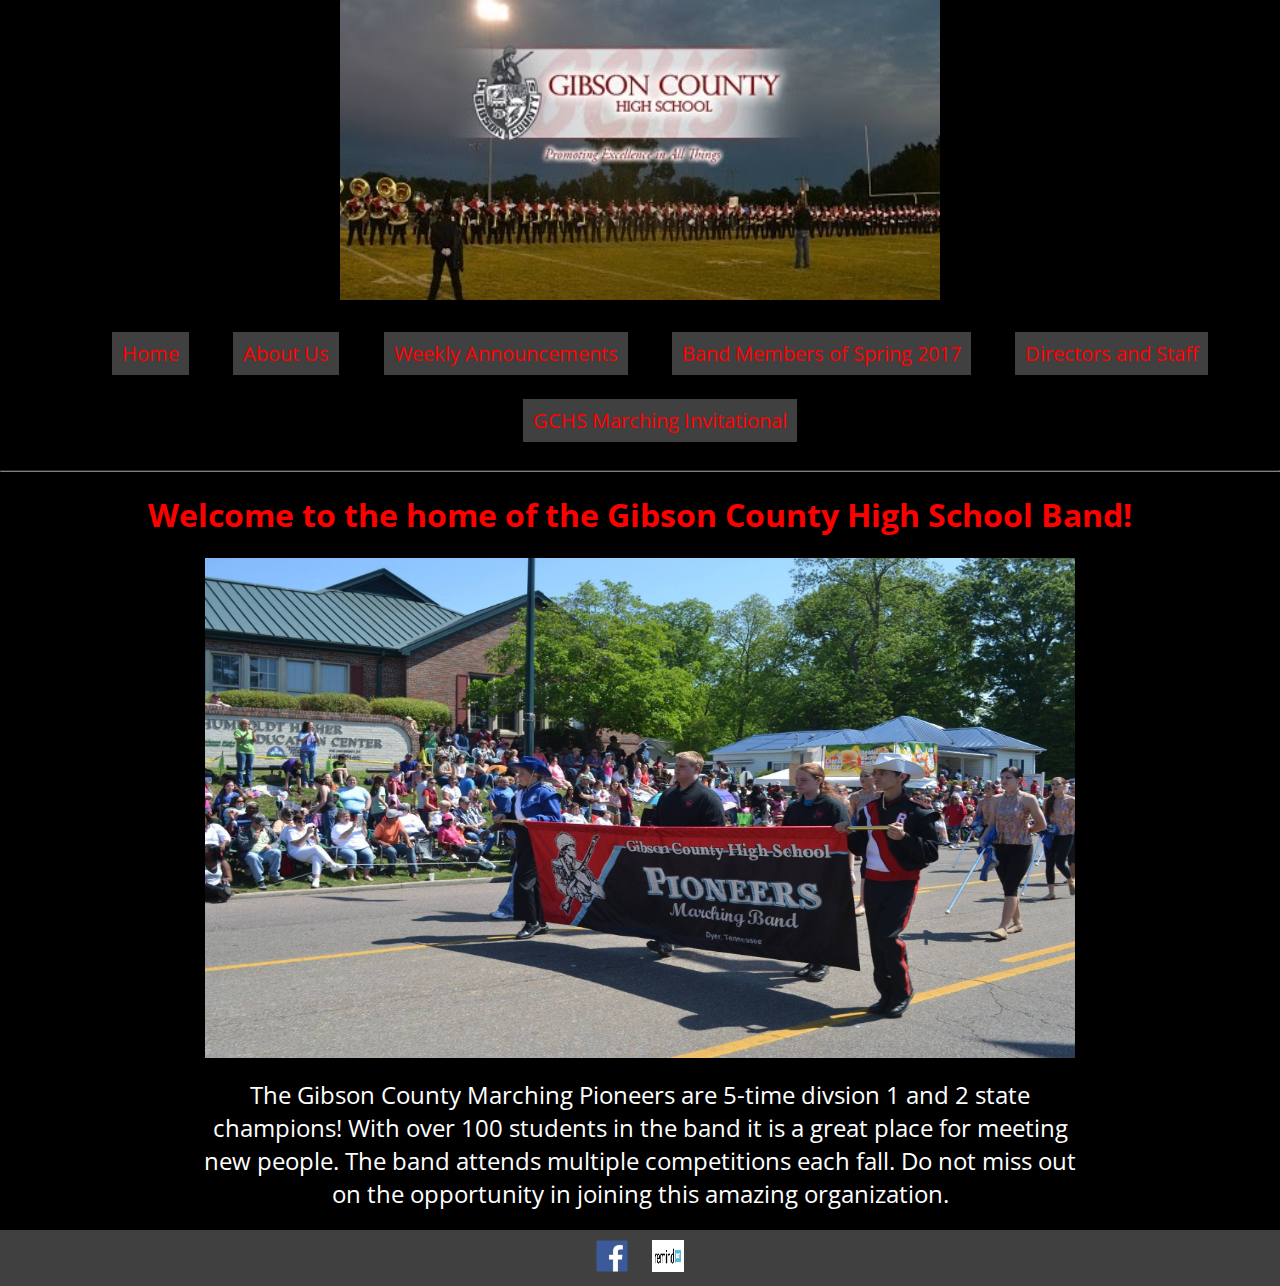
<file: index.html>
<!DOCTYPE html>
  <html>
    <head>
      <meta charset="utf-8">
      <title>GCHS Band</title>
      <link rel="stylesheet" href="css/normalize.css">
      <link rel="stylesheet" href="css/main.css">
      <link href="https://fonts.googleapis.com/css?family=Open+Sans+Condensed:300" rel="stylesheet">
      </head>
  
    <body>
      <header class="header">
        <nav>
          <img src="img/GClogo.jpg" class="logo">
          <ul>
            <li class="home"><a href="index.html" class="nav-color">Home</a></li>
            <li><a href="about.html" class="nav-color">About Us</a></li>
            <li><a href="announce.html" class="nav-color">Weekly Announcements</a></li>
            <li><a href="members.html" class="nav-color">Band Members of Spring 2017</a></li>
            <li><a href="staff.html" class="nav-color">Directors and Staff</a></li>
            <li><a href="invitational.html" class="nav-color">GCHS Marching Invitational</a></li>
          </ul>
        </nav>
      </header>
    <hr class="hr">
   <div>
      <section>
        <h1>Welcome to the home of the Gibson County High School Band!</h1>
        <img src="img/parade.jpg" class="parade">
        <p>The Gibson County Marching Pioneers are 5-time divsion 1 and 2 state champions! With over 100 students in the band it is a great place for meeting new people. The band attends multiple competitions each fall. Do not miss out on the opportunity in joining this amazing organization.</p>
      </section>
   </div>
     <div>
      <footer>
        <a href="https://www.facebook.com/groups/273967556115889/"><img src="img/facebook.png" alt="Facebook Logo" class="social-icon"></a>
        <a href="https://www.remind.com/join/399cca"><img src="img/remind.jpeg" alt="Remind 101" class="social-icon"></a>
      </footer>
     </div>
  
  
  
  
  
  
  
  
  
  
  
  
  
  
  
  
  
  
  
  
  
  
  
  
  
  
  
  
  
  
  
  
  
  
  
  
  
  </body>
  </html>
</file>
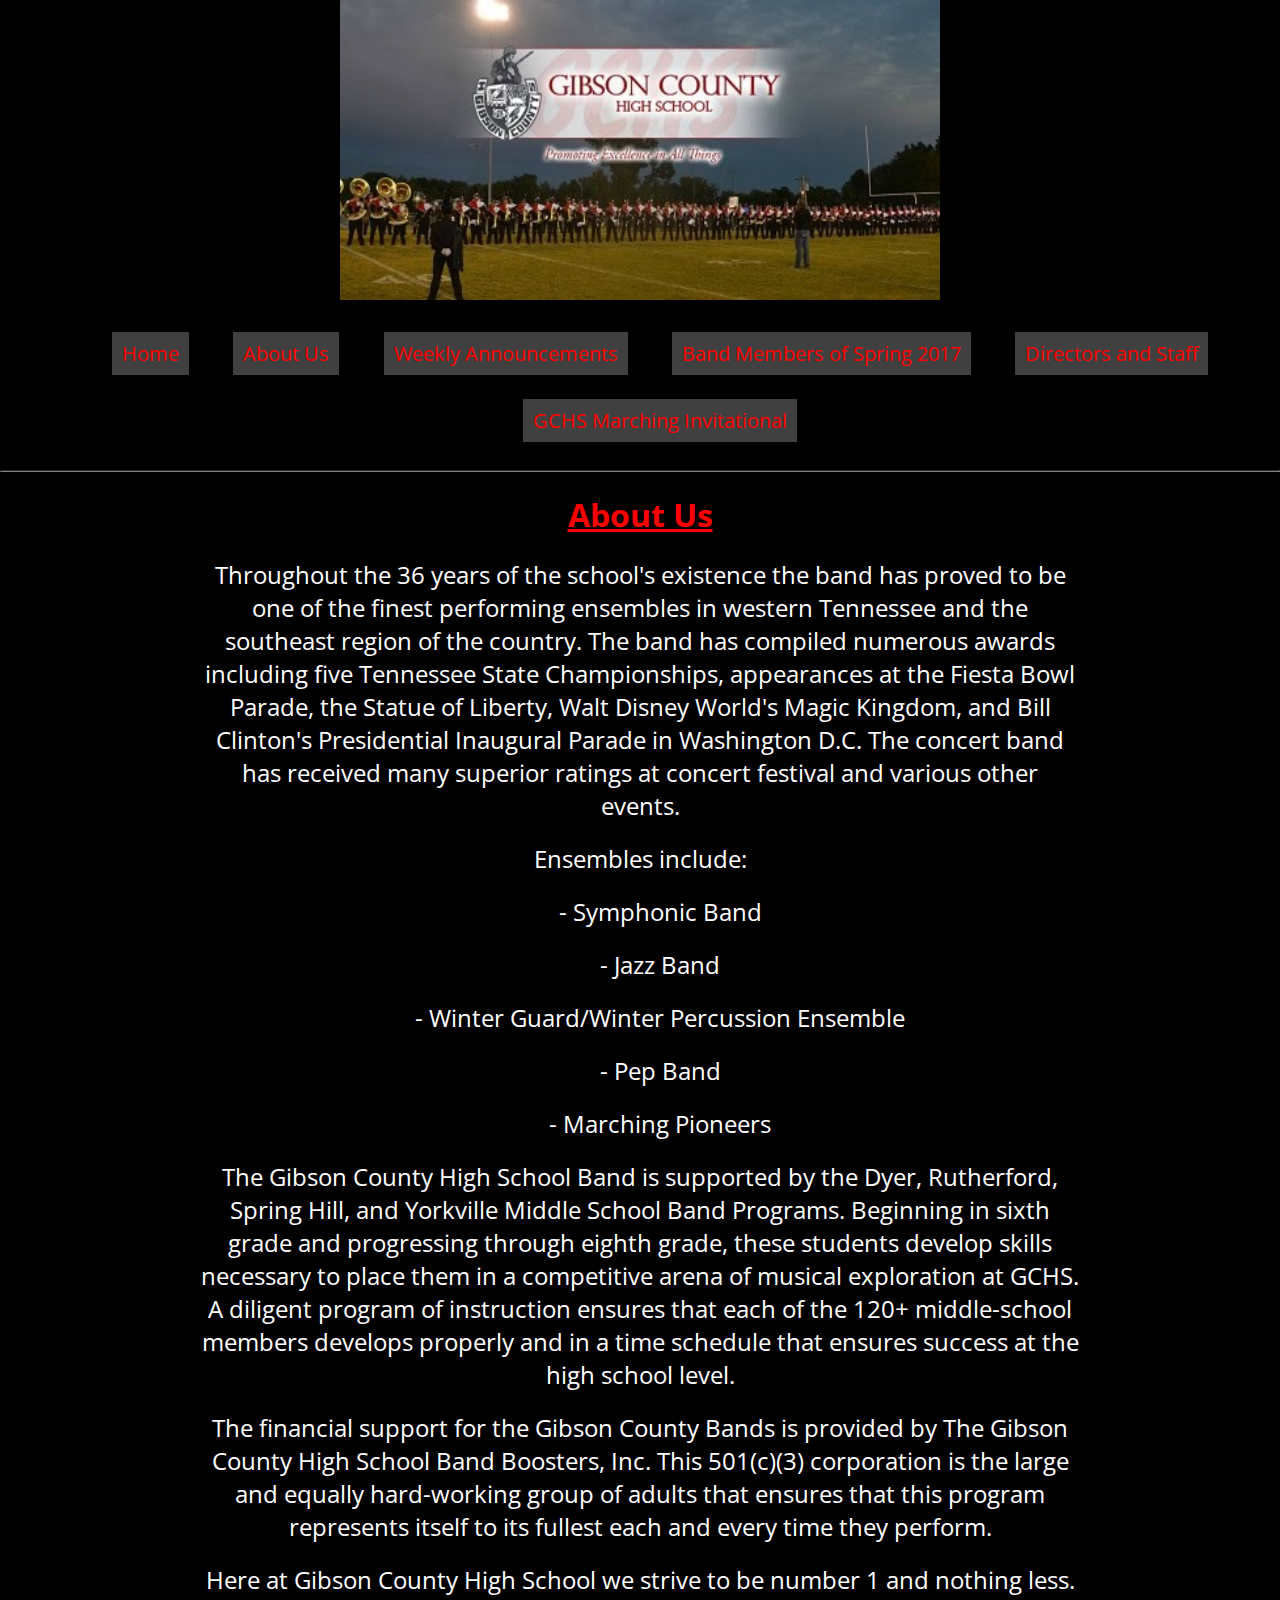
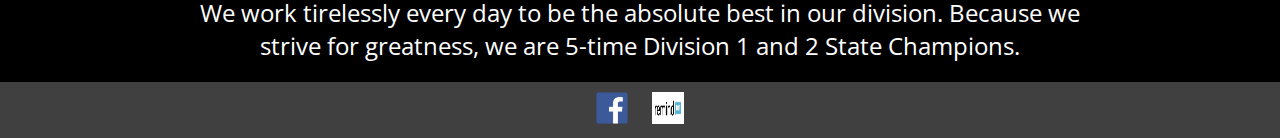
<file: about.html>
<!DOCTYPE html>
  <html>
    <head>
      <meta charset="utf-8">
      <title>GCHS Band</title>
      <link rel="stylesheet" href="css/normalize.css">
      <link rel="stylesheet" href="css/main.css">
      <link href="https://fonts.googleapis.com/css?family=Open+Sans+Condensed:300" rel="stylesheet">
    </head>
  
    <body>
      <header>
        <nav>
          <img src="img/GClogo.jpg" class="logo">
          <ul>
            <li><a href="index.html" class="nav-color">Home</a></li>
            <li><a href="about.html" class="nav-color">About Us</a></li>
            <li><a href="announce.html" class="nav-color">Weekly Announcements</a></li>
            <li><a href="members.html" class="nav-color">Band Members of Spring 2017</a></li>
            <li><a href="staff.html" class="nav-color">Directors and Staff</a></li>
            <li><a href="invitational.html" class="nav-color">GCHS Marching Invitational</a></li>
          </ul>
        </nav>
      </header>
   <hr class="hr">
  <div>
  <section>
    <h1><u> About Us</u></h1>
    <div class="about">
<p>
Throughout the 36 years of the school's existence the band has proved to be one of the finest performing ensembles in western Tennessee and the southeast region of the country. The band has compiled numerous awards including five Tennessee State Championships, appearances at the Fiesta Bowl Parade, the Statue of Liberty, Walt Disney World's Magic Kingdom, and Bill Clinton's Presidential Inaugural Parade in Washington D.C. The concert band has received many superior ratings at concert festival and various other events.</p>
    
<p class="ensemble">Ensembles include:</p>
<ol>
<li><p>- Symphonic Band</p></li>
<li><p>- Jazz Band</p></li>
<li><p>- Winter Guard/Winter Percussion Ensemble</p></li>
<li><p>- Pep Band</p></li>
<li><p>- Marching Pioneers</p></li>   
</ol>
<p>The Gibson County High School Band is supported by the Dyer, Rutherford, Spring Hill, and Yorkville Middle School Band Programs. Beginning in sixth grade and progressing through eighth grade, these students develop skills necessary to place them in a competitive arena of musical exploration at GCHS. A diligent program of instruction ensures that each of the 120+ middle-school members develops properly and in a time schedule that ensures success at the high school level.</p>
      
<p>The financial support for the Gibson County Bands is provided by The Gibson County High School Band Boosters, Inc. This 501(c)(3) corporation is the large and equally hard-working group of adults that ensures that this program represents itself to its fullest each and every time they perform.</p>
      
 <p>Here at Gibson County High School we strive to be number 1 and nothing less. We work tirelessly every day to be the absolute best in our division. Because we strive for greatness, we are 5-time Division 1 and 2 State Champions.</p>     
      
<!--
<ol class="contact">
<li>Gibson County HS Band, PO Box 190,130 Trenton Highway,Dyer, TN 38330,</li>
 <li>Phone:731-692-3616</li>
  <li>facsimilie: 731-692-2123</li>
 </ol>
-->
      </div>
   </section>    
      
      
      
  </div>
  
       <footer>
        <a href="https://www.facebook.com/groups/273967556115889/"><img src="img/facebook.png" alt="Facebook Logo" class="social-icon"></a>
        <a href="https://www.remind.com/join/399cca"><img src="img/remind.jpeg" alt="Remind 101" class="social-icon"></a>
      </footer>
  
  
  </body>
  </html>
</file>
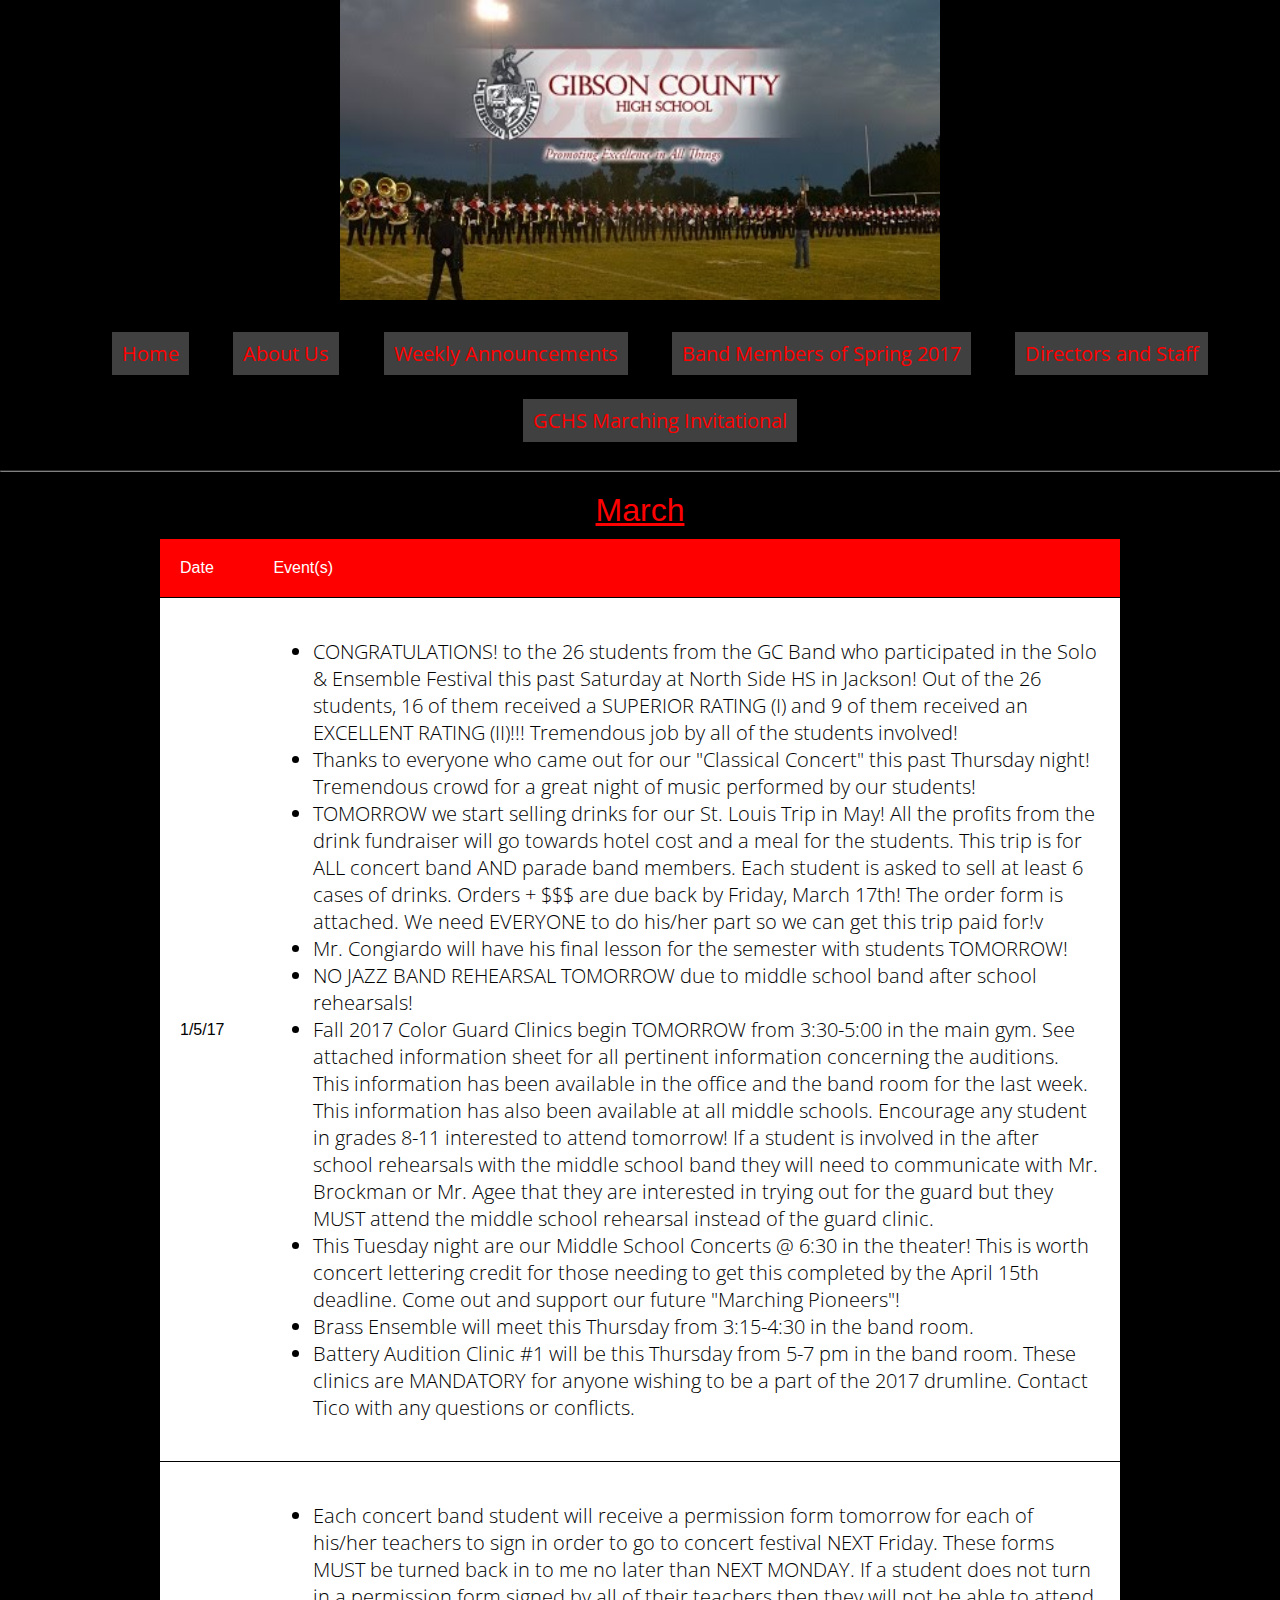
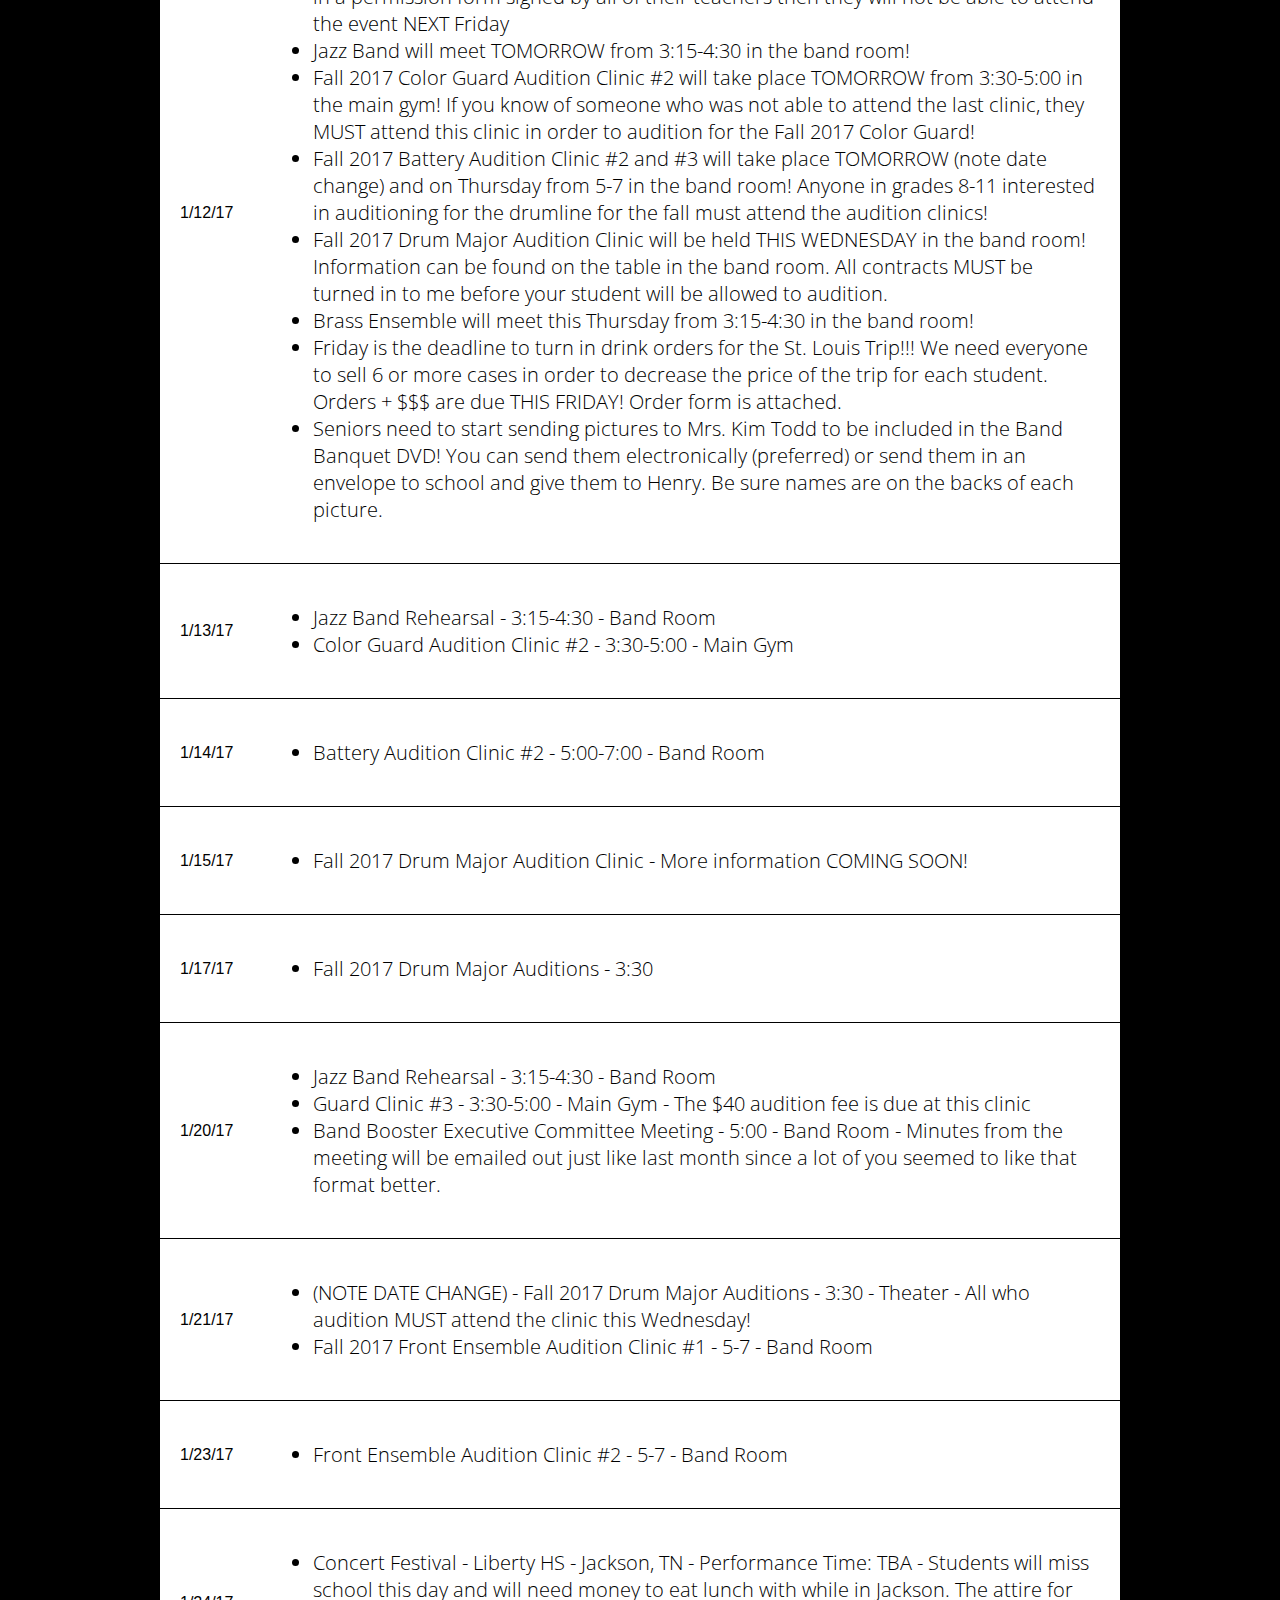
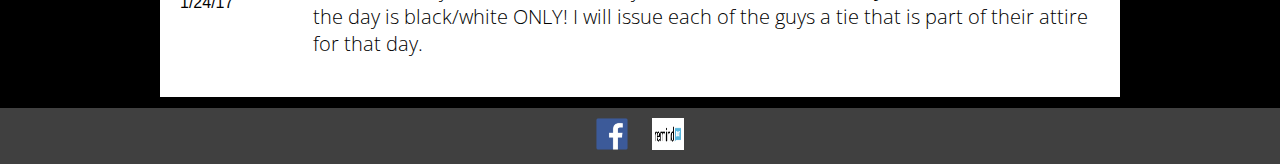
<file: announce.html>
<!DOCTYPE html>
  <html>
    <head>
      <meta charset="utf-8">
      <title>GCHS Band</title>
      <link rel="stylesheet" href="css/normalize.css">
      <link rel="stylesheet" href="css/main.css">
      <link href="https://fonts.googleapis.com/css?family=Open+Sans+Condensed:300" rel="stylesheet">
    </head>
  
    <body>
      <header>
        <nav>
          <img src="img/GClogo.jpg" class="logo">
          <ul>
            <li><a href="index.html" class="nav-color">Home</a></li>
            <li><a href="about.html" class="nav-color">About Us</a></li>
            <li><a href="announce.html" class="nav-color">Weekly Announcements</a></li>
            <li><a href="members.html" class="nav-color">Band Members of Spring 2017</a></li>
            <li><a href="staff.html" class="nav-color">Directors and Staff</a></li>
            <li><a href="invitational.html" class="nav-color">GCHS Marching Invitational</a></li>
          </ul>
        </nav>
      </header>
   <hr class="hr">
  
  <table>
    <caption><u>March</u></caption>
      <thead>
        <tr>
          <th scope="col">Date</th>      
          <th scope="col">Event(s)</th>
        </tr>
      </thead>
      
      <tbody>
        <tr>
          <th scope="row">1/5/17</th>
          <td>
          <ol>
            <li>CONGRATULATIONS! to the 26 students from the GC Band who participated in the Solo & Ensemble Festival this past Saturday at North Side HS in Jackson!  Out of the 26 students, 16 of them received a SUPERIOR RATING (I) and 9 of them received an EXCELLENT RATING (II)!!!  Tremendous job by all of the students involved!</li>
            <li>Thanks to everyone who came out for our "Classical Concert" this past Thursday night!  Tremendous crowd for a great night of music performed by our students!</li>
            <li>TOMORROW we start selling drinks for our St. Louis Trip in May!  All the profits from the drink fundraiser will go towards hotel cost and a meal for the students.  This trip is for ALL concert band AND parade band members.  Each student is asked to sell at least 6 cases of drinks.  Orders + $$$ are due back by Friday, March 17th!  The order form is attached.  We need EVERYONE to do his/her part so we can get this trip paid for!v</li>
            <li>Mr. Congiardo will have his final lesson for the semester with students TOMORROW!</li>
            <li>NO JAZZ BAND REHEARSAL TOMORROW due to middle school band after school rehearsals!</li>
            <li>Fall 2017 Color Guard Clinics begin TOMORROW from 3:30-5:00 in the main gym.  See attached information sheet for all pertinent information concerning the auditions.  This information has been available in the office and the band room for the last week.  This information has also been available at all middle schools.  Encourage any student in grades 8-11 interested to attend tomorrow!  If a student is involved in the after school rehearsals with the middle school band they will need to communicate with Mr. Brockman or Mr. Agee that they are interested in trying out for the guard but they MUST attend the middle school rehearsal instead of the guard clinic.</li>
            <li>This Tuesday night are our Middle School Concerts @ 6:30 in the theater!  This is worth concert lettering credit for those needing to get this completed by the April 15th deadline.  Come out and support our future "Marching Pioneers"!</li>
            <li>Brass Ensemble will meet this Thursday from 3:15-4:30 in the band room.</li>
            <li>Battery Audition Clinic #1 will be this Thursday from 5-7 pm in the band room.  These clinics are MANDATORY for anyone wishing to be a part of the 2017 drumline.  Contact Tico with any questions or conflicts.</li>
            </ol>
          </td>
        </tr>
        <tr>
          <tr>
        <th scope="row">1/12/17</th>
            <td>
            <ol>
              <li>Each concert band student will receive a permission form tomorrow for each of his/her teachers to sign in order to go to concert festival NEXT Friday.  These forms MUST be turned back in to me no later than NEXT MONDAY.  If a student does not turn in a permission form signed by all of their teachers then they will not be able to attend the event NEXT Friday</li>
              <li>Jazz Band will meet TOMORROW from 3:15-4:30 in the band room!</li>
              <li>Fall 2017 Color Guard Audition Clinic #2 will take place TOMORROW from 3:30-5:00 in the main gym!  If you know of someone who was not able to attend the last clinic, they MUST attend this clinic in order to audition for the Fall 2017 Color Guard!</li>
              <li>Fall 2017 Battery Audition Clinic #2 and #3 will take place TOMORROW (note date change) and on Thursday from 5-7 in the band room!  Anyone in grades 8-11 interested in auditioning for the drumline for the fall must attend the audition clinics!</li>
              <li>Fall 2017 Drum Major Audition Clinic will be held THIS WEDNESDAY in the band room!  Information can be found on the table in the band room.  All contracts MUST be turned in to me before your student will be allowed to audition.</li>
              <li>Brass Ensemble will meet this Thursday from 3:15-4:30 in the band room!</li>
              <li>Friday is the deadline to turn in drink orders for the St. Louis Trip!!!  We need everyone to sell 6 or more cases in order to decrease the price of the trip for each student.  Orders + $$$ are due THIS FRIDAY!  Order form is attached.  </li>
              <li>Seniors need to start sending pictures to Mrs. Kim Todd to be included in the Band Banquet DVD!  You can send them electronically (preferred) or send them in an envelope to school and give them to Henry.  Be sure names are on the backs of each picture.</li>
              </ol>
            </td>
        </tr>
        <tr>  
        <th scope="row">1/13/17</th>
          <td> 
          <ol>
            <li>Jazz Band Rehearsal - 3:15-4:30 - Band Room
              </li>
            <li>Color Guard Audition Clinic #2 - 3:30-5:00 - Main Gym</li>
            </ol>  
            </td>
           </tr>
        <tr>
          <th scope="row">1/14/17</th>
          <td>
          <ol>
             <li> Battery Audition Clinic #2 - 5:00-7:00 - Band Room</li>
            </ol>
          </td>
        </tr>
         <tr>
          <th scope="row">1/15/17</th>
           <td>
           <ol>
             <li>Fall 2017 Drum Major Audition Clinic - More information COMING SOON!</li>
             </ol>
           </td>
        </tr>
 
         <tr>
          <th scope="row">1/17/17</th>
           <td>
           <ol>
             <li>Fall 2017 Drum Major Auditions - 3:30</li>
             </ol>
           </td>
        </tr>
        
           <tr>
          <th scope="row">1/20/17</th>
          <td>
             <ol>
              <li>Jazz Band Rehearsal - 3:15-4:30 - Band Room</li>
              <li>Guard Clinic #3 - 3:30-5:00 - Main Gym - The $40 audition fee is due at this clinic</li>
              <li>Band Booster Executive Committee Meeting - 5:00 - Band Room - Minutes from the meeting will be emailed out just like last month since a lot of you seemed to like that format better.</li>
            </ol>
             </td>
        </tr>  
     <tr>
          <th scope="row">1/21/17</th>
       <td>
        <ol>
         <li>(NOTE DATE CHANGE) - Fall 2017 Drum Major Auditions - 3:30 - Theater - All who audition MUST attend the clinic this Wednesday!</li>
         <li>Fall 2017 Front Ensemble Audition Clinic #1 - 5-7 - Band Room</li>
         </ol>
       </td>
        </tr> 
        <tr>
          <th scope="row">1/23/17</th>
          <td>
          <ol>
            <li>Front Ensemble Audition Clinic #2 - 5-7 - Band Room</li>
            </ol>
          </td>
        </tr>
        <tr>
          <th scope="row">1/24/17</th>
          <td>
          <ol>
            <li>Concert Festival - Liberty HS - Jackson, TN - Performance Time:  TBA - Students will miss school this day and will need money to eat lunch with while in Jackson.  The attire for the day is black/white ONLY!  I will issue each of the guys a tie that is part of their attire for that day.</li>
            </ol>
          </td>
        </tr> 
        <tr>
    </tbody>
      
      
      
      
      
      
      
      
      
      
      </table>
  
  
  
  
  
  
  
  
  
  
  
  
  
  
  
  
  
  
  
  
  
  
  
  
  
  
  
  
  
  
  
       <footer>
        <a href="https://www.facebook.com/groups/273967556115889/"><img src="img/facebook.png" alt="Facebook Logo" class="social-icon"></a>
        <a href="https://www.remind.com/join/399cca"><img src="img/remind.jpeg" alt="Remind 101" class="social-icon"></a>
      </footer>
  
  
  </body>
  </html>
</file>
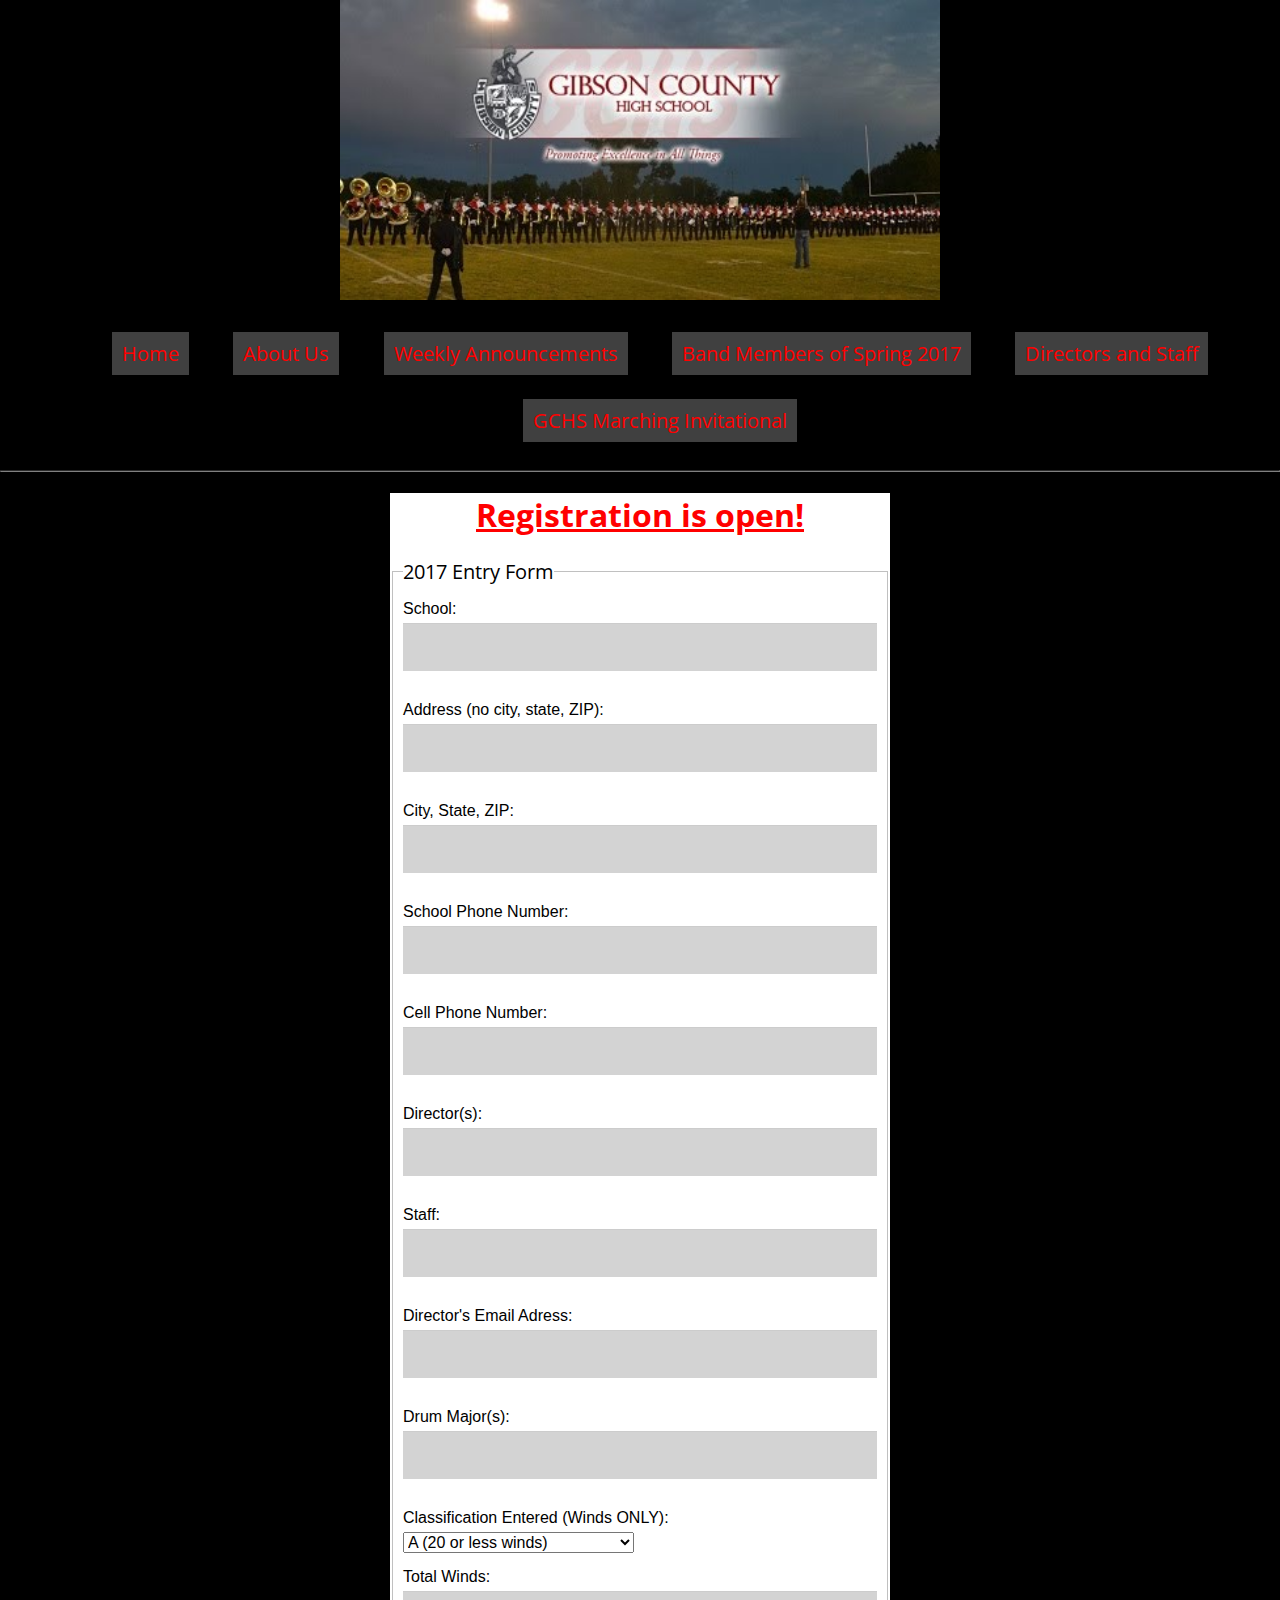
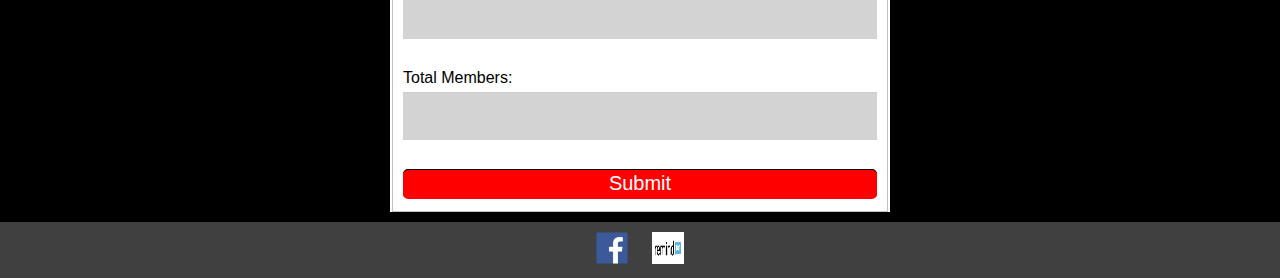
<file: invitational.html>
<!DOCTYPE html>
  <html>
    <head>
      <meta charset="utf-8">
      <title>GCHS Band</title>
      <link rel="stylesheet" href="css/normalize.css">
      <link rel="stylesheet" href="css/main.css">
      <link href="https://fonts.googleapis.com/css?family=Open+Sans+Condensed:300" rel="stylesheet">
    </head>
  
    <body>
      <header>
        <nav>
          <img src="img/GClogo.jpg" class="logo">
          <ul>
            <li><a href="index.html" class="nav-color">Home</a></li>
            <li><a href="about.html" class="nav-color">About Us</a></li>
            <li><a href="announce.html" class="nav-color">Weekly Announcements</a></li>
            <li><a href="members.html" class="nav-color">Band Members of Spring 2017</a></li>
            <li><a href="staff.html" class="nav-color">Directors and Staff</a></li>
            <li><a href="invitational.html" class="nav-color">GCHS Marching Invitational</a></li>
          </ul>
        </nav>
      </header>
    <hr class="hr">
      
     <form action="invitational.html" method="post">
      <h1><u>Registration is open!</u></h1>
      <fieldset>
        <legend>2017 Entry Form</legend>
          
        <label for="school">School:</label>
            <input type="text" id="school" name="user_school">
      
        <label for="address">Address (no city, state, ZIP):</label>
      <input type="text" id="address" name="user_address">
        
      <label for="city, state, zip">City, State, ZIP:</label>
        <input type="text" id="c,s,z" name="user_c,s,z">
        
      <label for="school phone number">School Phone Number:</label>
        <input type="text" id="school-phone" name="user_school phone">
        
      <label for="cell phone number">Cell Phone Number:</label>
        <input type="text" id="cell" name="user_cell">
        
      <label for="director(s)">Director(s):</label>
        <input type="text" id="director(s)" name="user_director(s)">
        
      <label for="staff">Staff:</label>
        <input type="text" id="staff" name="user_staff">
        
      <label for="director's email address">Director's Email Adress:</label>
        <input type="text" id="director's email" name="user_director's email">
        
      <label for="drum major(s)">Drum Major(s):</label>
        <input type="text" id="drum-major(s)" name="user_drum-major(s)">
        
      <label for="classification entered (winds only)">Classification Entered (Winds ONLY):</label>
        <select id="job" name="user_name">
          <optgroup>
            <option value="A">A (20 or less winds)</option>
            <option value="AA">AA (21-40 winds)</option>
            <option value="AAA">AAA (41-60 winds)</option>
            <option value="AAAA">AAAA (61-80 winds)</option>
            <option value="AAAAA">AAAAA (81 or more winds)</optgroup>
          </select>
      
        <label for="total winds" class="total-winds">Total Winds:</label>
        <input type="text" id="total-winds"
          name="user_total-winds">
      
        <label for="total members">Total Members:</label>
          <input type="text" id="total-members" name="user_total-members">
      
        <button type="submit">Submit</button>
      </fieldset>
      
      
      
   
      
      
      </form>
      
      <div>
      <footer>
        <a href="https://www.facebook.com/groups/273967556115889/"><img src="img/facebook.png" alt="Facebook Logo" class="social-icon"></a>
        <a href="https://www.remind.com/join/399cca"><img src="img/remind.jpeg" alt="Remind 101" class="social-icon"></a>
      </footer>
     </div>

  
  
  </body>
  </html>
</file>
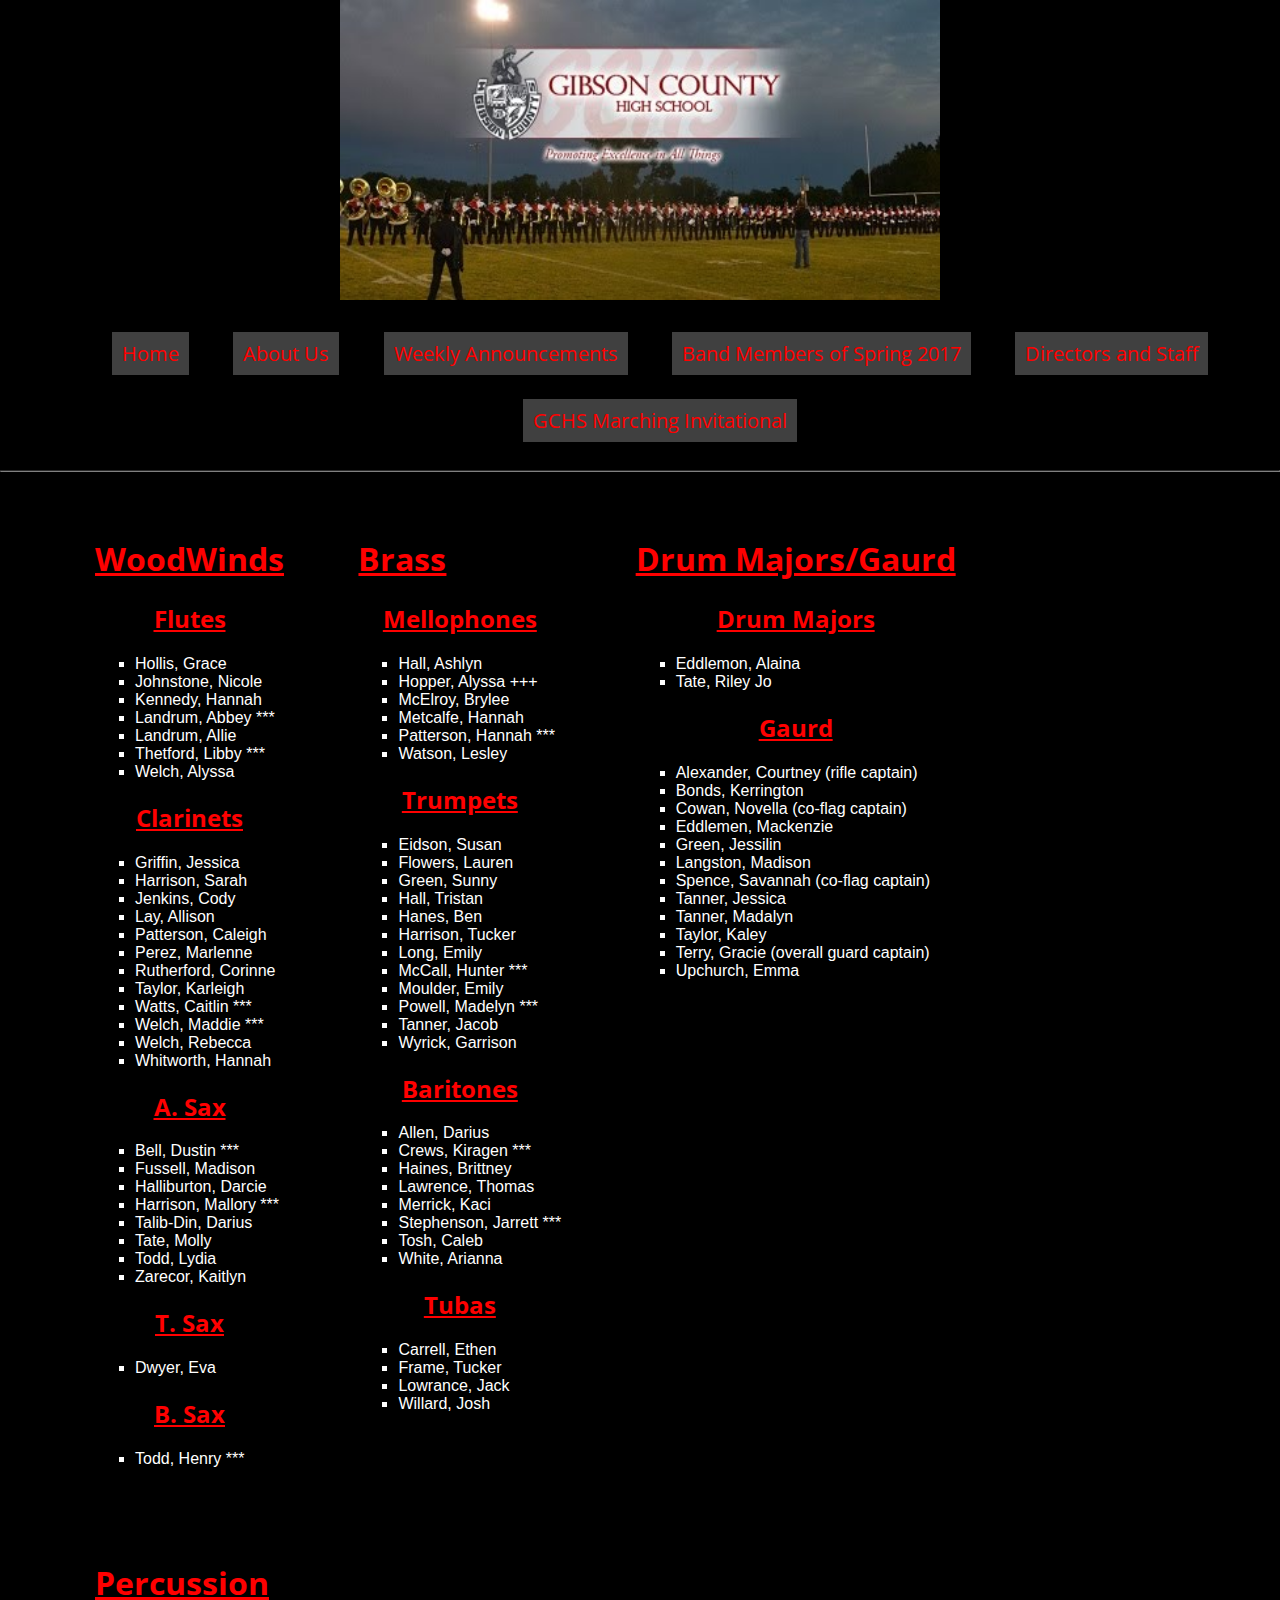
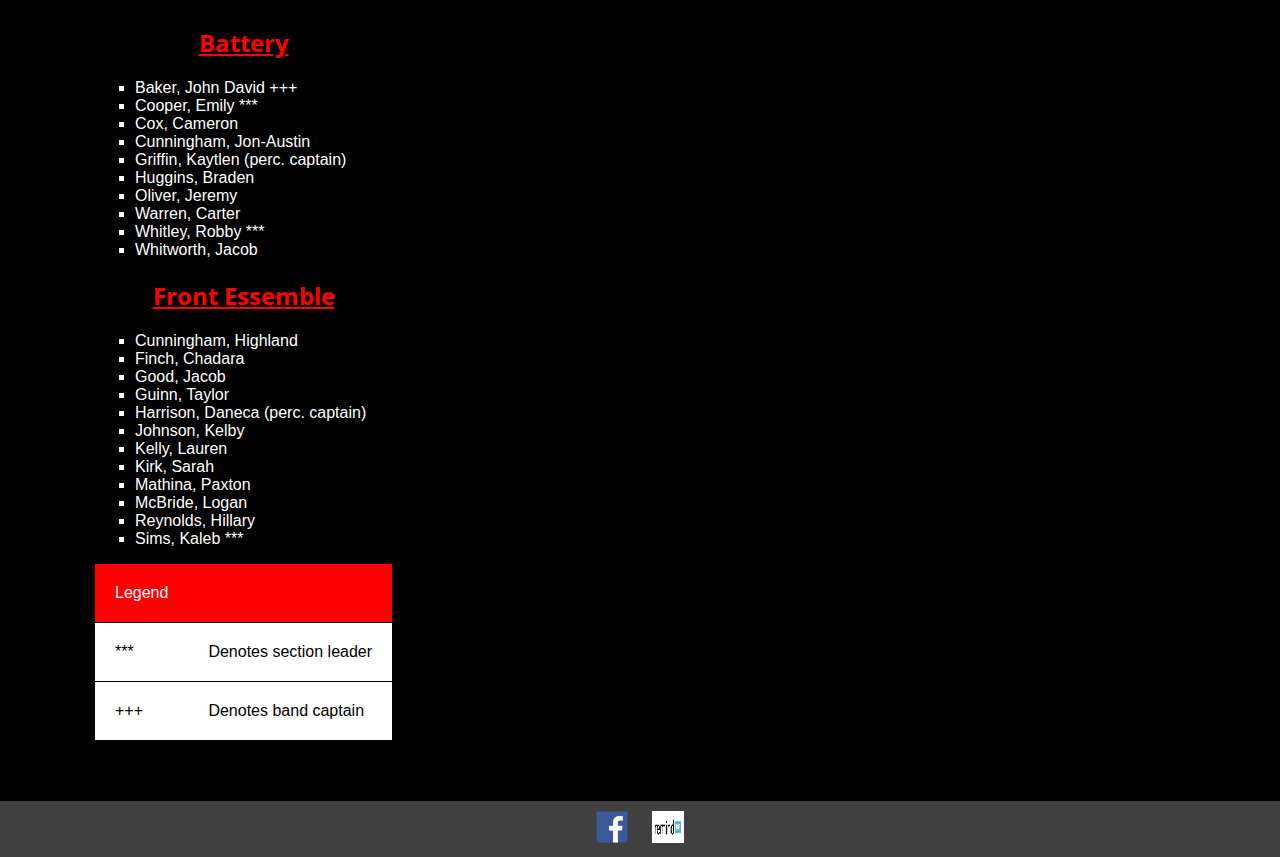
<file: members.html>
<!DOCTYPE html>
  <html>
    <head>
      <meta charset="utf-8">
      <title>GCHS Band</title>
      <link rel="stylesheet" href="css/normalize.css">
      <link rel="stylesheet" href="css/main.css">
      <link href="https://fonts.googleapis.com/css?family=Open+Sans+Condensed:300" rel="stylesheet">
    </head>
  
    <body>
      <header>
        <nav>
          <img src="img/GClogo.jpg" class="logo">
          <ul>
            <li><a href="index.html" class="nav-color">Home</a></li>
            <li><a href="about.html" class="nav-color">About Us</a></li>
            <li><a href="announce.html" class="nav-color">Weekly Announcements</a></li>
            <li><a href="members.html" class="nav-color">Band Members of Spring 2017</a></li>
            <li><a href="staff.html" class="nav-color">Directors and Staff</a></li>
            <li><a href="invitational.html" class="nav-color">GCHS Marching Invitational</a></li>
          </ul>
        </nav>
      </header>
   <hr class="hr">
  
  <ul>
   <div class="mdiv1">
    <ul class="woodWinds">
      <li><h1><u>WoodWinds</u></h1></li>
      <li class="h2"><h2><u>Flutes</u></h2><ul>
        <li>Hollis, Grace</li>
        <li>Johnstone, Nicole</li>
        <li>Kennedy, Hannah</li>
        <li>Landrum, Abbey ***</li>
        <li>Landrum, Allie</li>
        <li>Thetford, Libby  ***</li>
        <li>Welch, Alyssa</li>
    </ul></li>
      <li class="h2"><h2><u>Clarinets</u></h2><ul>
        <li>Griffin, Jessica</li>
        <li>Harrison, Sarah</li>
        <li>Jenkins, Cody</li>
        <li>Lay, Allison</li>
        <li>Patterson, Caleigh</li>
        <li>Perez, Marlenne</li>
        <li>Rutherford, Corinne </li>
        <li>Taylor, Karleigh</li>
        <li>Watts, Caitlin  ***</li>
        <li>Welch, Maddie  ***</li>
        <li>Welch, Rebecca</li>
        <li>Whitworth, Hannah</li>
    </ul></li>
      <li class="h2"><h2><u>A. Sax</u></h2><ul>
        <li>Bell, Dustin ***</li>
        <li>Fussell, Madison</li>
        <li>Halliburton, Darcie</li>
        <li>Harrison, Mallory ***</li>
        <li>Talib-Din, Darius</li>
        <li>Tate, Molly</li>
        <li>Todd, Lydia</li>
        <li>Zarecor, Kaitlyn</li>
    </ul></li>
      <li class="h2"><h2><u>T. Sax</u></h2><ul>
        <li>Dwyer, Eva</li>
    </ul></li>
      <li class="h2"><h2><u>B. Sax</u></h2><ul>
        <li>Todd, Henry ***</li>
    </ul></li>
    </ul>
   </div>
 
   <div class="mdiv2">
    <ul class="brass">
      <li><h1><u>Brass</u></h1></li>
      <li class="h2"><h2><u>Mellophones</u></h2><ul>
        <li>Hall, Ashlyn</li>
        <li>Hopper, Alyssa  +++</li>
        <li>McElroy, Brylee </li>
        <li>Metcalfe, Hannah</li>
        <li>Patterson, Hannah  ***</li>
        <li>Watson, Lesley</li>
    </ul></li>
      <li class="h2"><h2><u>Trumpets</u></h2><ul>
        <li>Eidson, Susan</li>
        <li>Flowers, Lauren</li>
        <li>Green, Sunny</li>
        <li>Hall, Tristan</li>
        <li>Hanes, Ben</li>
        <li>Harrison, Tucker</li>
        <li>Long, Emily</li>
        <li>McCall, Hunter *** </li>
        <li>Moulder, Emily</li>
        <li>Powell, Madelyn  ***</li>
        <li>Tanner, Jacob</li>
        <li>Wyrick, Garrison</li>
    </ul></li>
      <li class="h2"><h2><u>Baritones</u></h2><ul>
        <li>Allen, Darius</li>
        <li>Crews, Kiragen  ***</li>
        <li>Haines, Brittney</li>
        <li>Lawrence, Thomas</li>
        <li>Merrick, Kaci</li>
        <li>Stephenson, Jarrett  ***</li>
        <li>Tosh, Caleb</li>
        <li>White, Arianna</li>
    </ul></li>
      <li class="h2"><h2><u>Tubas</u></h2><ul>
        <li>Carrell, Ethen</li>
        <li>Frame, Tucker</li>
        <li>Lowrance, Jack</li>
        <li>Willard, Josh</li>
    </ul></li>
    </ul>
   </div>
  
   <div class="mdiv3">
    <ul class="drumMajors">
      <li><h1><u>Drum Majors/Gaurd</u></h1></li>
      <li class="h2"><h2><u>Drum Majors</u></h2><ul>
        <li>Eddlemon, Alaina</li>
        <li>Tate, Riley Jo</li>
    </ul></li>
      <li class="h2"><h2><u>Gaurd</u></h2><ul>
        <li>Alexander, Courtney (rifle captain)</li>
        <li>Bonds, Kerrington</li>
        <li>Cowan, Novella (co-flag captain)</li>
        <li>Eddlemen, Mackenzie</li>
        <li>Green, Jessilin</li>
        <li>Langston, Madison</li>
        <li>Spence, Savannah (co-flag captain)</li>
        <li>Tanner, Jessica</li>
        <li>Tanner, Madalyn</li>
        <li>Taylor, Kaley</li>
        <li>Terry, Gracie (overall guard captain)</li>
        <li>Upchurch, Emma</li>
      </ul></li>
    
     </ul>
   </div>
  
   <div class="mdiv4">
    <ul class="percussion">
      <li><h1><u>Percussion</u></h1></li>
      <li class="h2"><h2><u>Battery</u></h2><ul>
        <li>Baker, John David  +++</li>
        <li>Cooper, Emily ***</li>
        <li>Cox, Cameron</li>
        <li>Cunningham, Jon-Austin</li>
        <li>Griffin, Kaytlen (perc. captain)</li>
        <li>Huggins, Braden</li>
        <li>Oliver, Jeremy</li>
        <li>Warren, Carter</li>
        <li>Whitley, Robby ***</li>
        <li>Whitworth, Jacob</li>
    </ul></li>
      <li class="h2"><h2><u>Front Essemble</u></h2><ul>
        <li>Cunningham, Highland</li>
        <li>Finch, Chadara </li>
        <li>Good, Jacob</li>
        <li>Guinn, Taylor</li>
        <li>Harrison, Daneca (perc. captain)</li>
        <li>Johnson, Kelby</li>
        <li>Kelly, Lauren</li>
        <li>Kirk, Sarah</li>
        <li>Mathina, Paxton</li>
        <li>McBride, Logan</li>
        <li>Reynolds, Hillary</li>
        <li>Sims, Kaleb ***</li>
    </ul></li>
      
       <table class="bmtable">
    <thead>
  <tr>
    <th cospan="2">Legend</th>
     </thead>
  <tr>
    <td>***</td>
    <td>Denotes section leader</td>
  </tr>
  <tr>
    <td>+++</td>
    <td>Denotes band captain</td>
  </tr>
</table>
  
    </ul>
   </div>
</ul>
  
  
  
   
  
  
  
  
  
  
  
  
  
  
  
  
  
  
  
  
  
  
  
  
  
  
  
  
  
       <footer>
        <a href="https://www.facebook.com/groups/273967556115889/"><img src="img/facebook.png" alt="Facebook Logo" class="social-icon"></a>
        <a href="https://www.remind.com/join/399cca"><img src="img/remind.jpeg" alt="Remind 101" class="social-icon"></a>
      </footer>
  
  
  
  </body>
  </html>
</file>
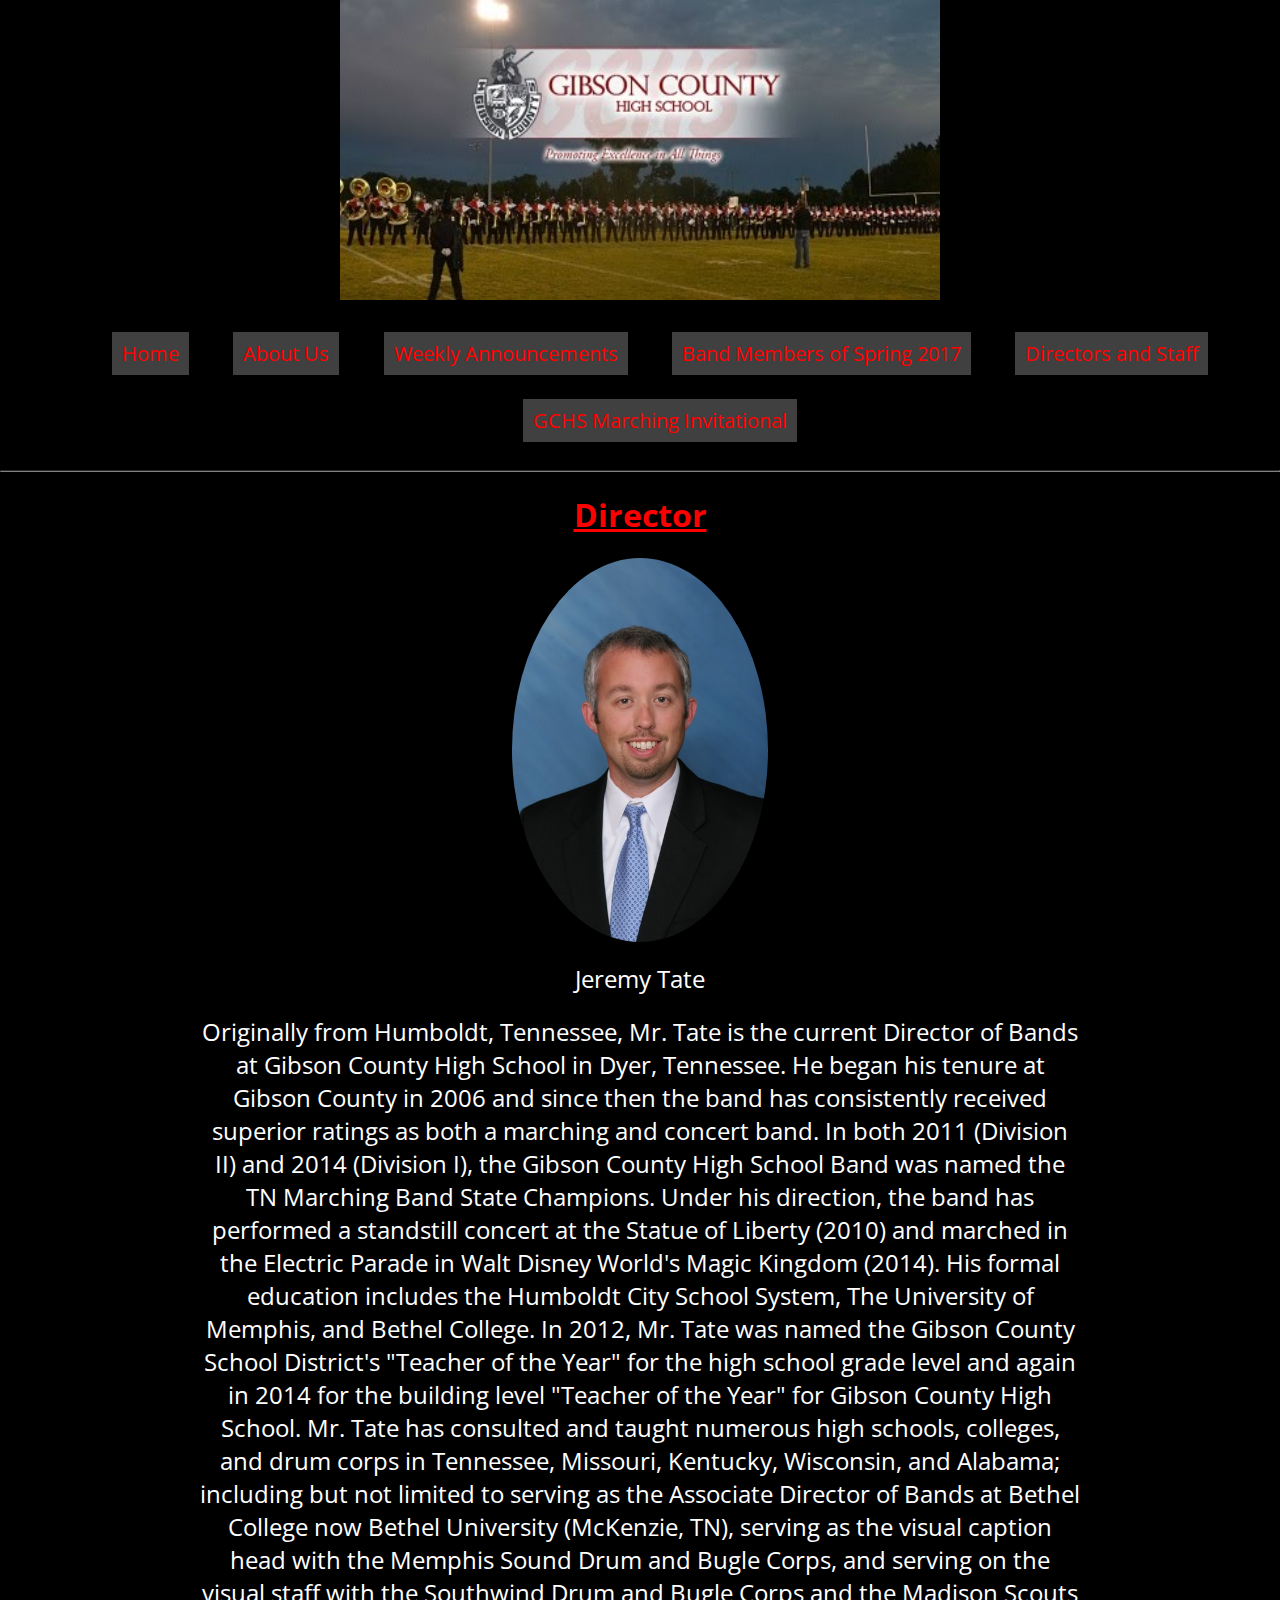
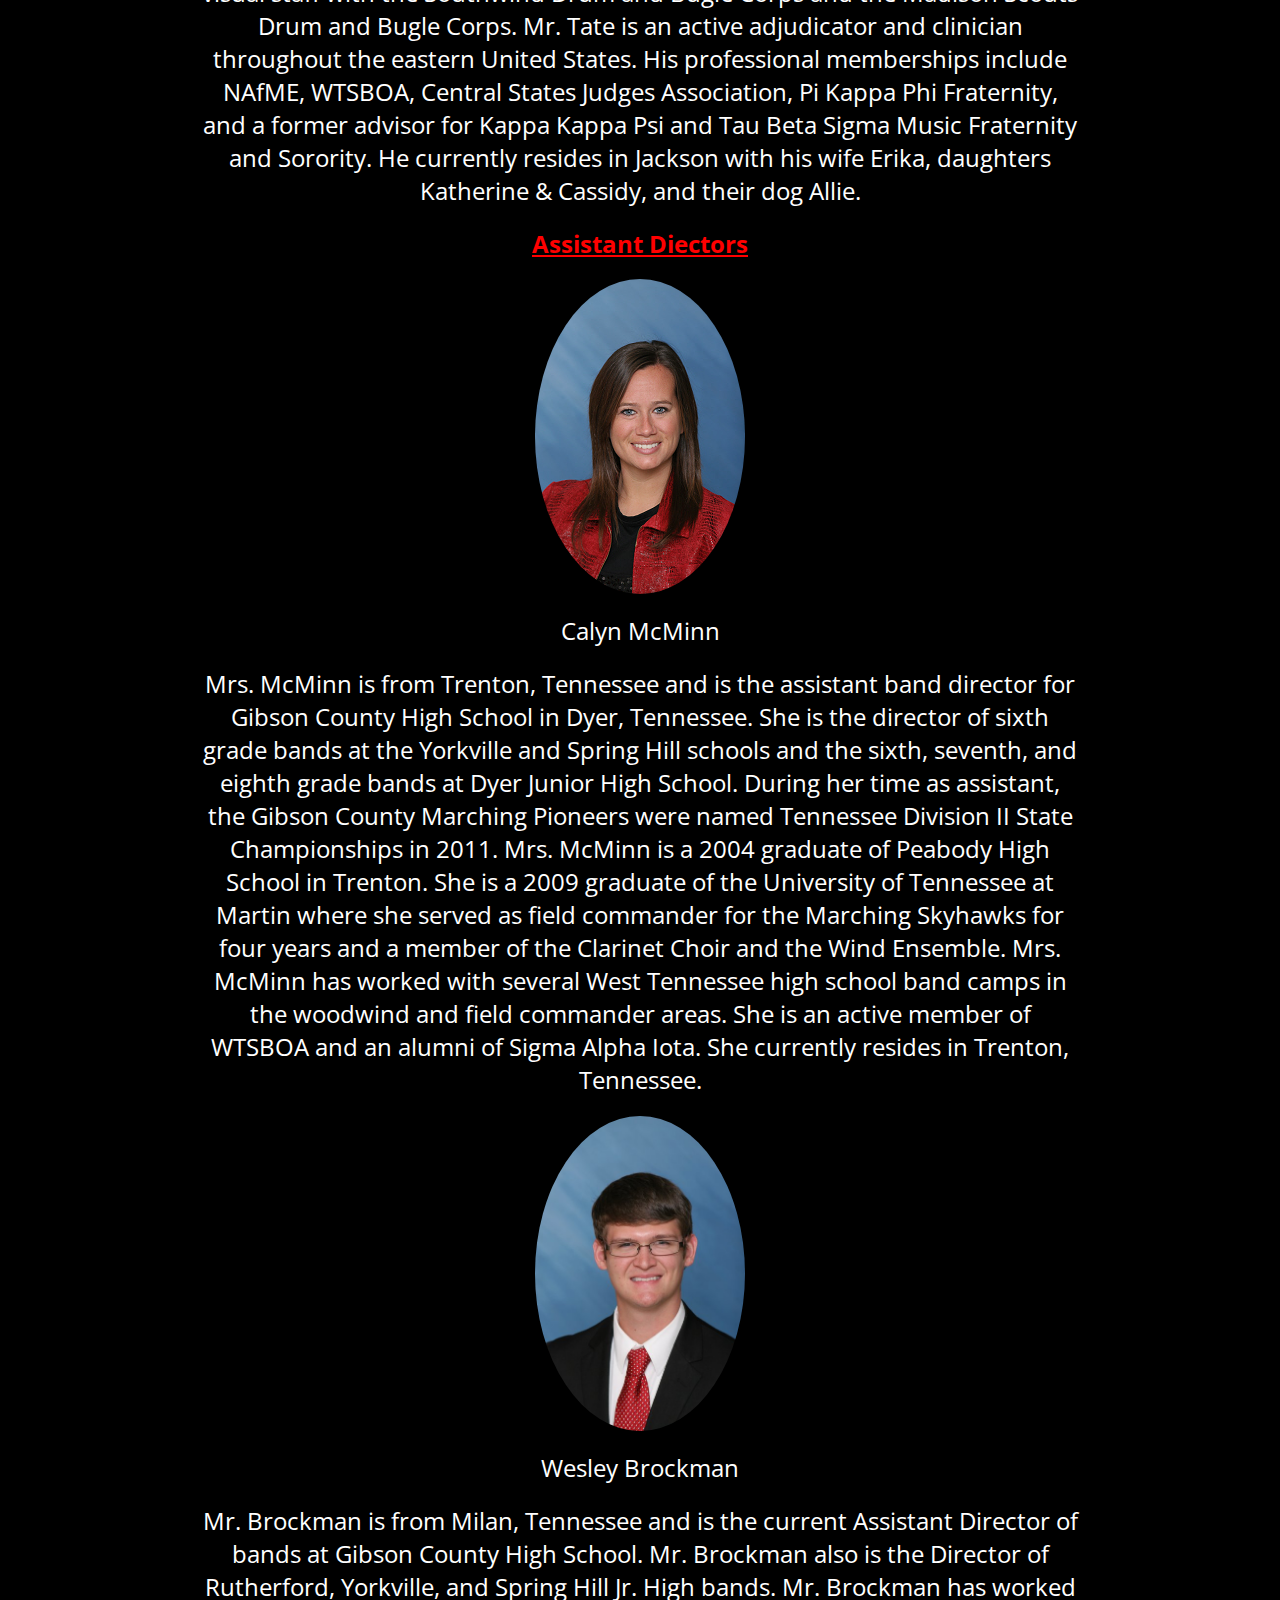
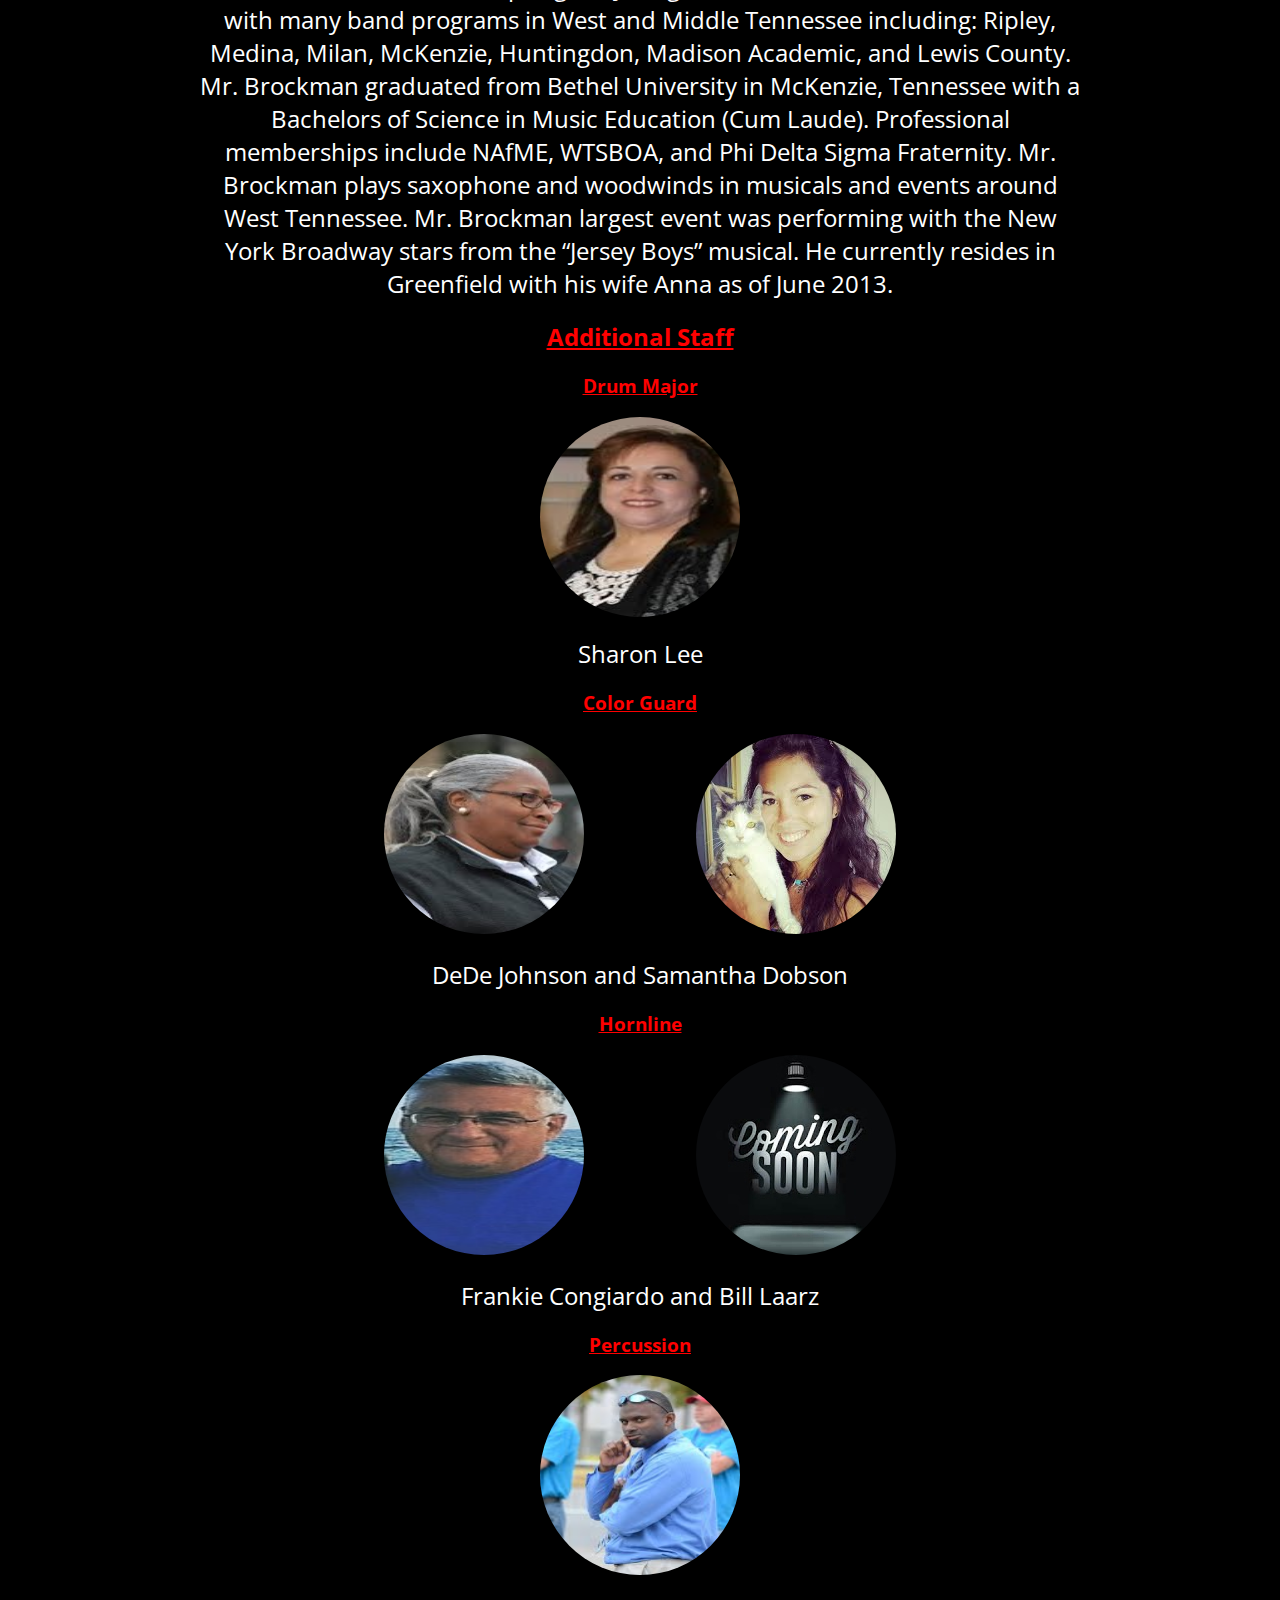
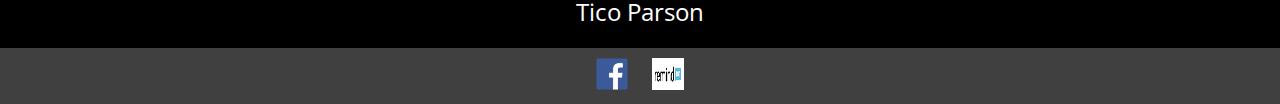
<file: staff.html>
<!DOCTYPE html>
  <html>
    <head>
      <meta charset="utf-8">
      <title>GCHS Band</title>
      <link rel="stylesheet" href="css/normalize.css">
      <link rel="stylesheet" href="css/main.css">
      <link href="https://fonts.googleapis.com/css?family=Open+Sans+Condensed:300" rel="stylesheet">
    </head>
  
    <body>
      <header>
        <nav>
          <img src="img/GClogo.jpg" class="logo">
          <ul>
            <li><a href="index.html" class="nav-color">Home</a></li>
            <li><a href="about.html" class="nav-color">About Us</a></li>
            <li><a href="announce.html" class="nav-color">Weekly Announcements</a></li>
            <li><a href="members.html" class="nav-color">Band Members of Spring 2017</a></li>
            <li><a href="staff.html" class="nav-color">Directors and Staff</a></li>
            <li><a href="invitational.html" class="nav-color">GCHS Marching Invitational</a></li>
          </ul>
        </nav>
      </header>
   <hr class="hr">
  <div>
      <section>
        <h1><u>Director</u></h1>
        <img src="img/taters.jpeg" class="tate">
          <p class="directors-name">Jeremy Tate</p>
      <div class="tate-info">
        <p>Originally from Humboldt, Tennessee, Mr. Tate is the current Director of Bands at Gibson County High School in Dyer, Tennessee. He began his tenure at Gibson County in 2006 and since then the band has consistently received superior ratings as both a marching and concert band. In both 2011 (Division II)  and 2014 (Division I), the Gibson County High School Band was named the TN Marching Band State Champions. Under his direction, the band has performed a standstill concert at the Statue of Liberty (2010) and marched in the Electric Parade in Walt Disney World's Magic Kingdom (2014). 

His formal education includes the Humboldt City School System, The University of Memphis, and Bethel College.  In 2012, Mr. Tate was named the Gibson County School District's "Teacher of the Year" for the high school grade level and again in 2014 for the building level "Teacher of the Year" for Gibson County High School. Mr. Tate has consulted and taught numerous high schools, colleges, and drum corps in Tennessee, Missouri, Kentucky, Wisconsin, and Alabama; including but not limited to serving as the Associate Director of Bands at Bethel College now Bethel University (McKenzie, TN), serving as the visual caption head with the Memphis Sound Drum and Bugle Corps, and serving on the visual staff with the Southwind Drum and Bugle Corps and the Madison Scouts Drum and Bugle Corps.

Mr. Tate is an active adjudicator and clinician throughout the eastern United States.  His professional memberships include NAfME, WTSBOA, Central States Judges Association, Pi Kappa Phi Fraternity, and a former advisor for Kappa Kappa Psi and Tau Beta Sigma Music Fraternity and Sorority. He currently resides in Jackson with his wife Erika, daughters Katherine & Cassidy, and their dog Allie.</p>
     </div> 
     
     <h2><u>Assistant Diectors</u></h2> 
       <div class="mcminn-info">
        <img src="img/mcminn.jpeg" class="mcminn">  
         <p class="directors-name">Calyn McMinn</p>
        <p>Mrs. McMinn is from Trenton, Tennessee and is the assistant band director for Gibson County High School in Dyer, Tennessee. She is the director of sixth grade bands at the Yorkville and Spring Hill schools and the sixth, seventh, and eighth grade bands at Dyer Junior High School. During her time as assistant, the Gibson County Marching Pioneers were named Tennessee Division II State Championships in 2011.

Mrs. McMinn is a 2004 graduate of Peabody High School in Trenton. She is a 2009 graduate of the University of Tennessee at Martin where she served as field commander for the Marching Skyhawks for four years and a member of the Clarinet Choir and the Wind Ensemble.
 
Mrs. McMinn has worked with several West Tennessee high school band camps in the woodwind and field commander areas. She is an active member of WTSBOA and an alumni of Sigma Alpha Iota. She currently resides in Trenton, Tennessee.</p>
       </div>
        
        
    <div class="brockman-info">
        <img src="img/brockman.jpeg" class="brockman">
          <p class="directors-name">Wesley Brockman</p>
          <p>Mr. Brockman is from Milan, Tennessee and is the current Assistant Director of bands at Gibson County High School. Mr. Brockman also is the Director of Rutherford, Yorkville, and Spring Hill Jr. High bands. Mr. Brockman has worked with many band programs in West and Middle Tennessee including: Ripley, Medina, Milan, McKenzie, Huntingdon, Madison Academic, and Lewis County. Mr. Brockman graduated from Bethel University in McKenzie, Tennessee with a Bachelors of Science in Music Education (Cum Laude). Professional memberships include NAfME, WTSBOA, and Phi Delta Sigma Fraternity.
    
Mr. Brockman plays saxophone and woodwinds in musicals and events around West Tennessee. Mr. Brockman largest event was performing with the New York Broadway stars from the “Jersey Boys” musical. He currently resides in Greenfield with his wife Anna as of June 2013.</p>
     </div>
                    
     <h2><u>Additional Staff</u></h2>
       <h3 class="major-h3"><u>Drum Major</u></h3>
        <div>
        <img src="img/major-lee.jpeg" class="lee">
          <p>Sharon Lee</p>
          
       <h3 class="guard-h3"><u>Color Guard</u></h3>
          <img src="img/guard-dede.jpeg" class="dede">
          <img src="img/guard-samantha.jpeg" class="sam">
            <p>DeDe Johnson and Samantha Dobson   </p>
       <h3 class="horn-h3"><u>Hornline</u></h3>
          <img src="img/frankie.jpeg" class="frankie">
          <img src="img/laarz.jpeg" class="laarz">
          <p>Frankie Congiardo and Bill Laarz
</p>
       <h3 class="per-h3"><u>Percussion</u></h3>
          <img src="img/tico.jpeg" class="tico">
          <p>Tico Parson</p>
    </div>
   
      </section>
   </div>
  
  
  
  
  
  
  
  
  
  
  
  
  
  
  
  
  
  
  
  
  
  
  
  
  
  
  
  
  
  
  
  
  
       <footer>
        <a href="https://www.facebook.com/groups/273967556115889/"><img src="img/facebook.png" alt="Facebook Logo" class="social-icon"></a>
        <a href="https://www.remind.com/join/399cca"><img src="img/remind.jpeg" alt="Remind 101" class="social-icon"></a>
      </footer>
  
  </body>
  </html>
</file>
<file: css/main.css>
/*************
   General
*************/

* {
  box-sizing: border-box;
}

body {
  background-color: #000;
}

img {
  max-width: 100%;
}

h1 {
  color: red;
  text-align: center;
  font-family: 'Open Sans Condensed', sans-serif;
}

h2 {
  color: red;
  text-align: center;
  font-family: 'Open Sans Condensed', sans-serif;
}

h3 {
  color: red;
  font-family: 'Open Sans Condensed', sans-serif;
}

h4 {
  color: white;
  text-align: center;
  font-family: 'Open Sans Condensed', sans-serif;
}

p {
  color: white;
  text-align: center;
  font-size: 24px;;
  margin: 20px 200px;
  font-family: 'Open Sans Condensed', sans-serif;
}

ol {
  font-family: 'Open Sans Condensed', sans-serif;
  font-size: 20px;
}

legend {
  font-family: 'Open Sans Condensed', sans-serif;
}

/**************
      Header
**************/

.hr {
  border-color: grey;
}



/**************
   Navigation
***************/
nav {
  text-align: center;
}

nav li {
  list-style: none;
  display: inline-block;
  margin: 20px 20px;
  font-family: 'Open Sans Condensed', sans-serif;
  font-size: 20px;
}

nav li a {
  text-decoration: none;
  background-color: #404040;
  padding: 8px 10px;
  border-style: 10px solid;
}

.nav-color {
  color: red;
}


/***********
    Images
************/

.parade {
  max-width: 100%;
  width: 68%;
  height: 500px;
  display: block;
  margin-right: auto;
  margin-left: auto;
  margin-bottom: 20px;
 }

.logo {
  width: 600px;
  height: 300px;
}
/******************
    Psuedo Classes
*******************/

a:link {
  color: red;
}

a:visited {
  color: red;
}

a:hover {
  color: darkred;
}

/*******************
        Footer
********************/

footer {
  text-align: center;
  clear: both;
  padding-top 50px;
  background: #404040;
}

.social-icon {
  width: 32px;
  height: 32px;
  margin: 10px 10px;

}

/***************
    Staff Page
***************/

.tate {
  margin-left: auto;
  margin-right: auto;
  display: block;
  width: 20%;
  border-radius: 50%;
}

.tate-info {
  margin-bottom: 16px;
}

.mcminn {
  margin-right: auto;
  margin-left: auto;
  display: block;
  border-radius: 50%;
}

.mcminn-info {
 text-align: center;
  margin-left: auto;
  margin-right: auto;
  display: block;
}

.brockman {
  height: 315px;
  width: 210px;
  margin-left: auto;
  margin-right: auto;
  display: block;
  border-radius: 50%;
}

.directors-name {
  margin-bottom: 10px;
}

.major-h3 {
  text-align: center;

}

.lee {
  margin-right: auto;
  margin-left: auto;
  display: block;
  border-radius: 50%;
  height: 200px;
  width: 200px;
}

.guard-h3 {
  text-align: center;
}

.dede {
  margin-left: 30%;
  height: 200px;
  width: 200px;
  border-radius: 50%;
}

.sam {
  float: right;
  margin-right: 30%;
  height: 200px;
  width: 200px;
  border-radius: 50%;
}

.horn-h3 {
  text-align: center;
}

.frankie {
  margin-left: 30%;
  height: 200px;
  width: 200px;
  border-radius: 50%;
}

.laarz {
  float: right;
  margin-right: 30%;
  height: 200px;
  width: 200px;
  border-radius: 50%;
}

.per-h3 {
  text-align: center;
}

.tico {
  margin-right: auto;
  margin-left: auto;
  display: block;
  border-radius: 50%;
  height: 200px;
  width: 200px;
}


/*****************
   Invitational
******************/

form {
  max-width: 500px;
  margin: 10px auto;
  padding 10px 20px;
  background: #fff;
}

legend {
  font-size: 20px;
  margin-bottom: 10px;
}

label {
  display: block;
  margin-bottom: 5px;
}

input[type="text"] {
  background: black;
  border: none;
  font-size: 16px;
  height: auto;
  margin: 0;
  padding: 15px;
  width: 100%;
  background-color: lightgray;
  box-shadow: 0 1px 0 rgba(0,0,0,0.03) inset;
  margin-bottom: 30px;
}

input[type="radio"] {
  margin: 0 4px 8px 0;
}

button {
  color: white;
  background-color: red;
  font-size: 20px;
  text-align: center;
  border-radius: 5px;
  border: 1px solid red;
  border-width: 1px 1px 3px;
  box-shadow: 0 -1px 0 black;
  width: 100%;;
}

.total-winds {
  margin-top: 15px;
}

/*****************
   Announce Page
******************/

table {
  max-width: 960px;
  margin: 10px auto;
}

caption {
  font-size: 32px;
  font-weight: 400;
  padding: 10px 0;
  color: red;
}

thead th {
  font-weight: 400;
  background: red;
  color: white;
}

tr {
  background: white;
  border-bottom: 1px solid black;
  margin-bottom: 5px;
}

th, td {
  text-align: left;
  padding: 20px;
  font-weight: 300;
}

ol li{
  list-style: disc;
}

/***************
    About Us
***************/

.ensemble {
  margin-top: 12px;
}

/***************
    Members
***************/

.bandGroups {
  text-align: center;
}

.bandGroups li {
  list-style: none;
  display: inline-block;
  margin: 20px 20px;
  color: white;
}

.h2 {
 color: white;
 list-style: none;
}

.percussion h1, .drumMajors h1, .brass h1, .woodWinds h1{
 text-align: inherit;
}

.mdiv4, .mdiv3, .mdiv2, .mdiv1 {
 text-decoration: none;
 padding: 8px 10px;
 display: inline-block;
 margin: 20px 5px;
 vertical-align: top;
}

.bmtable {
 color: blac;
  background-color: red;
}

/***************
     Media
***************/

@media screen and (max-width: 769px) {

  .parade {
    width: 350px;
    height: 350px;
  }
  
  nav {
    margin-right: auto;
    margin-left: auto;
    display: block;
    text-align: center;
  }

 nav li {
  margin: 10px 10px;
  padding: 0;
  border: none;
  }
  
  nav li a {
    margin-bottom: 5px;
    border-style: none;
  }
 
  p {
    margin: 0;
  }
  
  .tate {
    width: 50%;
  }
  
  .mcminn {
    margin-top: 10px; 
    width: 40%;
  }
  
  .brockman {
    margin-top: 10px;
    width: 40%;
    height: 30%;
  }

.tico,
.lee,
.dede,
.sam,
.frankie,
.laarz {
    width: 20%;
    height: 30%;
  }



}
</file>
